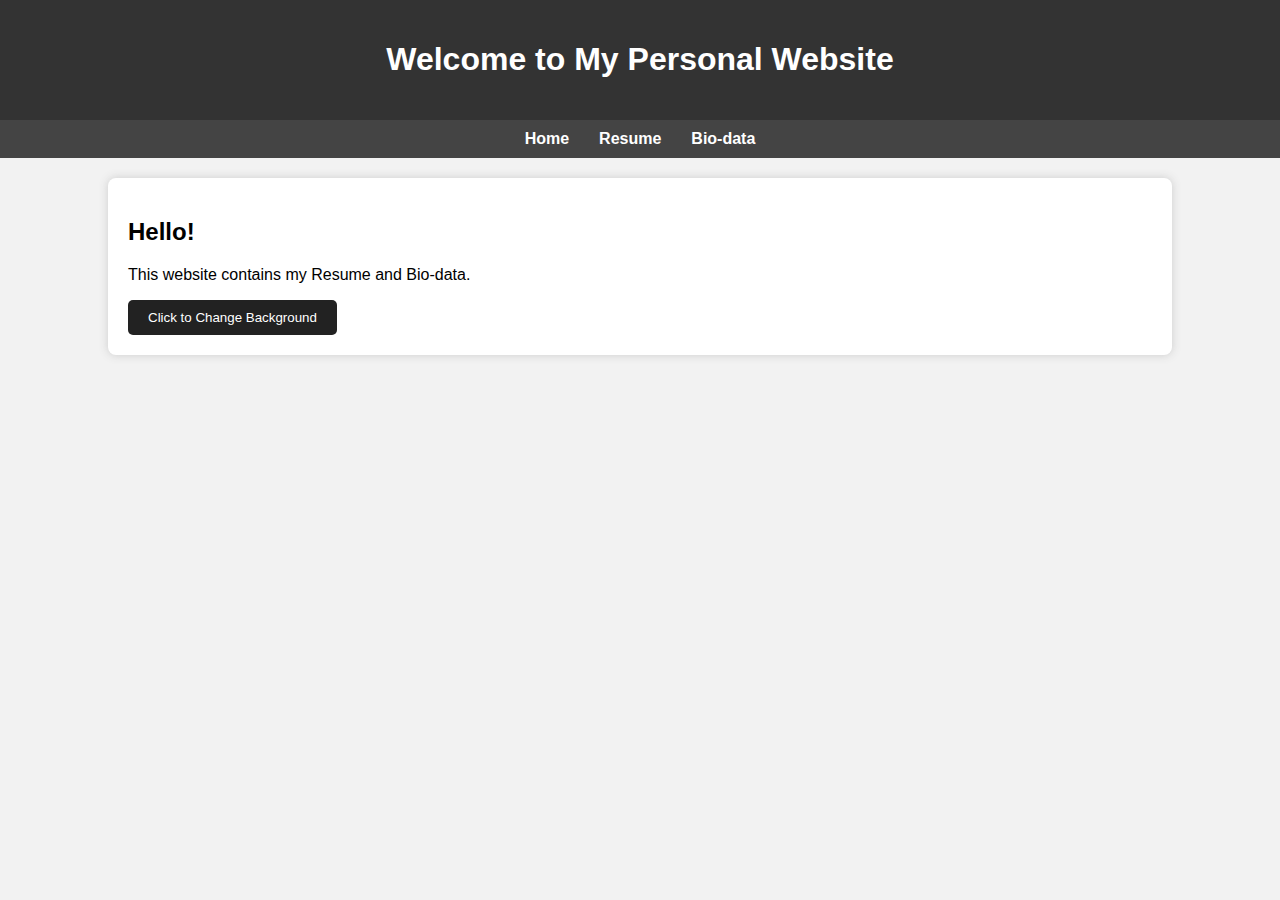
<file: index.html>
<!DOCTYPE html>
<html lang="en">
<head>
    <meta charset="UTF-8">
    <title>My Website</title>
    <link rel="stylesheet" href="styles.css">
    <script src="https://code.jquery.com/jquery-3.7.1.min.js"></script>
</head>
<body>

<header>
    <h1>Welcome to My Personal Website</h1>
</header>

<nav>
    <ul>
        <li><a href="index.html">Home</a></li>
        <li><a href="resume.html">Resume</a></li>
        <li><a href="biodata.html">Bio-data</a></li>
    </ul>
</nav>

<section class="content">
    <h2>Hello!</h2>
    <p>This website contains my Resume and Bio-data.</p>

    <button id="colorBtn">Click to Change Background</button>
</section>

<script>
    $("#colorBtn").click(function(){
        $("body").toggleClass("bg-change");
    });
</script>

</body>
</html>
</file>
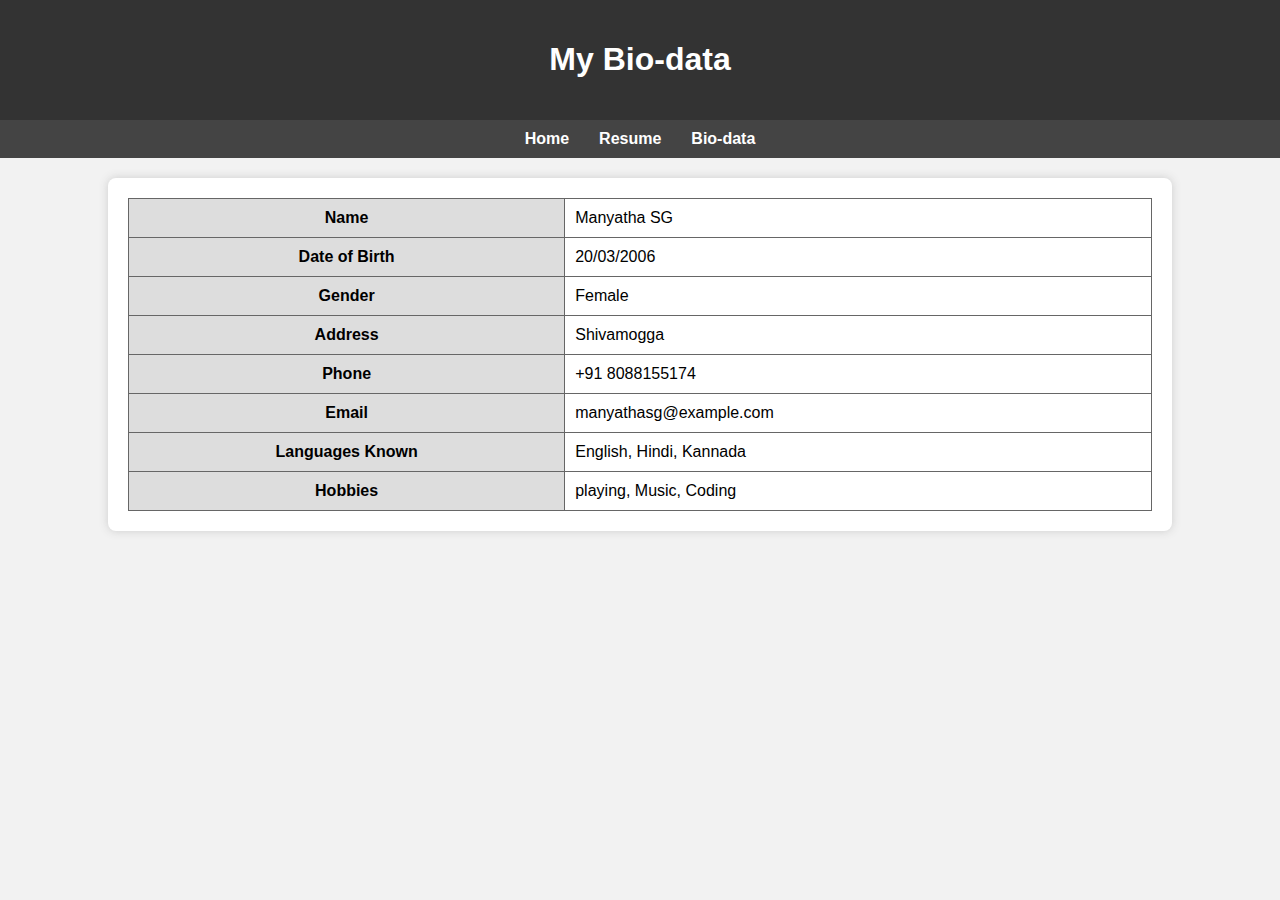
<file: biodata.html>
<!DOCTYPE html>
<html lang="en">
<head>
    <meta charset="UTF-8">
    <title>Bio-data</title>
    <link rel="stylesheet" href="styles.css">
</head>
<body>

<header>
    <h1>My Bio-data</h1>
</header>

<nav>
    <ul>
        <li><a href="index.html">Home</a></li>
        <li><a href="resume.html">Resume</a></li>
        <li><a href="biodata.html">Bio-data</a></li>
    </ul>
</nav>

<section class="content">
    <table class="biodata-table">
        <tr><th>Name</th><td>Manyatha SG</td></tr>
        <tr><th>Date of Birth</th><td>20/03/2006</td></tr>
        <tr><th>Gender</th><td>Female</td></tr>
        <tr><th>Address</th><td>Shivamogga</td></tr>
        <tr><th>Phone</th><td>+91 8088155174</td></tr>
        <tr><th>Email</th><td>manyathasg@example.com</td></tr>
        <tr><th>Languages Known</th><td>English, Hindi, Kannada</td></tr>
        <tr><th>Hobbies</th><td>playing, Music, Coding</td></tr>
    </table>
</section>

</body>
</html>
</file>
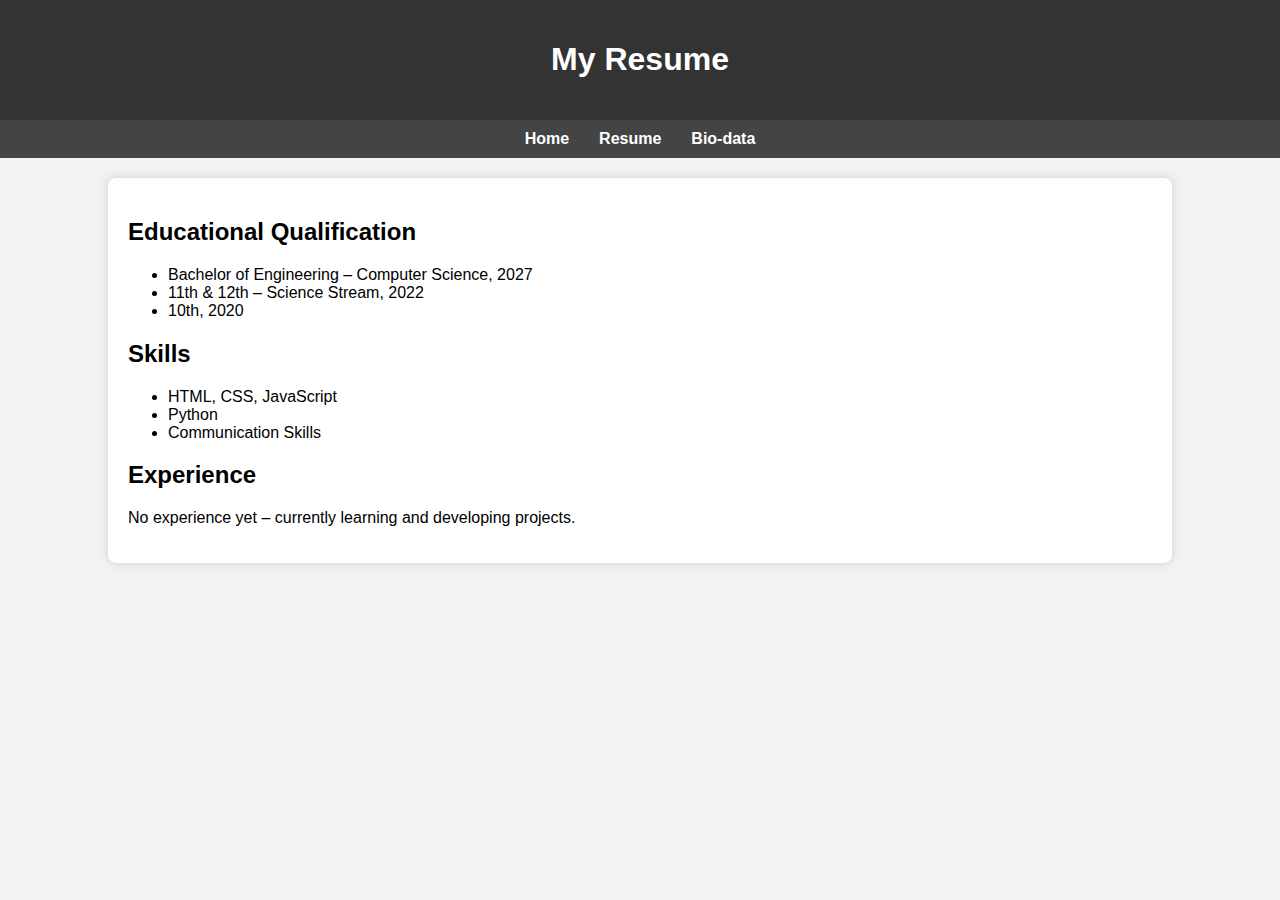
<file: resume.html>
<!DOCTYPE html>
<html lang="en">
<head>
    <meta charset="UTF-8">
    <title>Resume</title>
    <link rel="stylesheet" href="styles.css">
</head>
<body>

<header>
    <h1>My Resume</h1>
</header>

<nav>
    <ul>
        <li><a href="index.html">Home</a></li>
        <li><a href="resume.html">Resume</a></li>
        <li><a href="biodata.html">Bio-data</a></li>
    </ul>
</nav>

<section class="content">
    <h2>Educational Qualification</h2>
    <ul>
        <li>Bachelor of Engineering – Computer Science, 2027</li>
        <li>11th & 12th – Science Stream, 2022</li>
        <li>10th, 2020</li>
    </ul>

    <h2>Skills</h2>
    <ul>
        <li>HTML, CSS, JavaScript</li>
        <li>Python</li>
        <li>Communication Skills</li>
    </ul>

    <h2>Experience</h2>
    <p>No experience yet – currently learning and developing projects.</p>
</section>

</body>
</html>
</file>
<file: styles.css>
body {
    font-family: Arial, sans-serif;
    background: #f2f2f2;
    margin: 0;
    padding: 0;
}

header {
    background: #333;
    color: white;
    padding: 20px;
    text-align: center;
}

nav ul {
    background: #444;
    margin: 0;
    padding: 10px;
    list-style: none;
    display: flex;
    justify-content: center;
}

nav ul li {
    margin: 0 15px;
}

nav ul li a {
    color: white;
    text-decoration: none;
    font-weight: bold;
}

nav ul li a:hover {
    color: yellow;
}

.content {
    padding: 20px;
    background: white;
    margin: 20px auto;
    width: 80%;
    border-radius: 8px;
    box-shadow: 0px 0px 10px #ccc;
}

button {
    padding: 10px 20px;
    background: #222;
    color: white;
    border: none;
    border-radius: 5px;
    cursor: pointer;
}

button:hover {
    background: #555;
}

/* Biodata Table */
.biodata-table {
    width: 100%;
    border-collapse: collapse;
}

.biodata-table th,
.biodata-table td {
    border: 1px solid #666;
    padding: 10px;
}

.biodata-table th {
    background-color: #ddd;
}

/* JavaScript color change class */
.bg-change {
    background-color: #ffe7ad !important;
}
</file>
